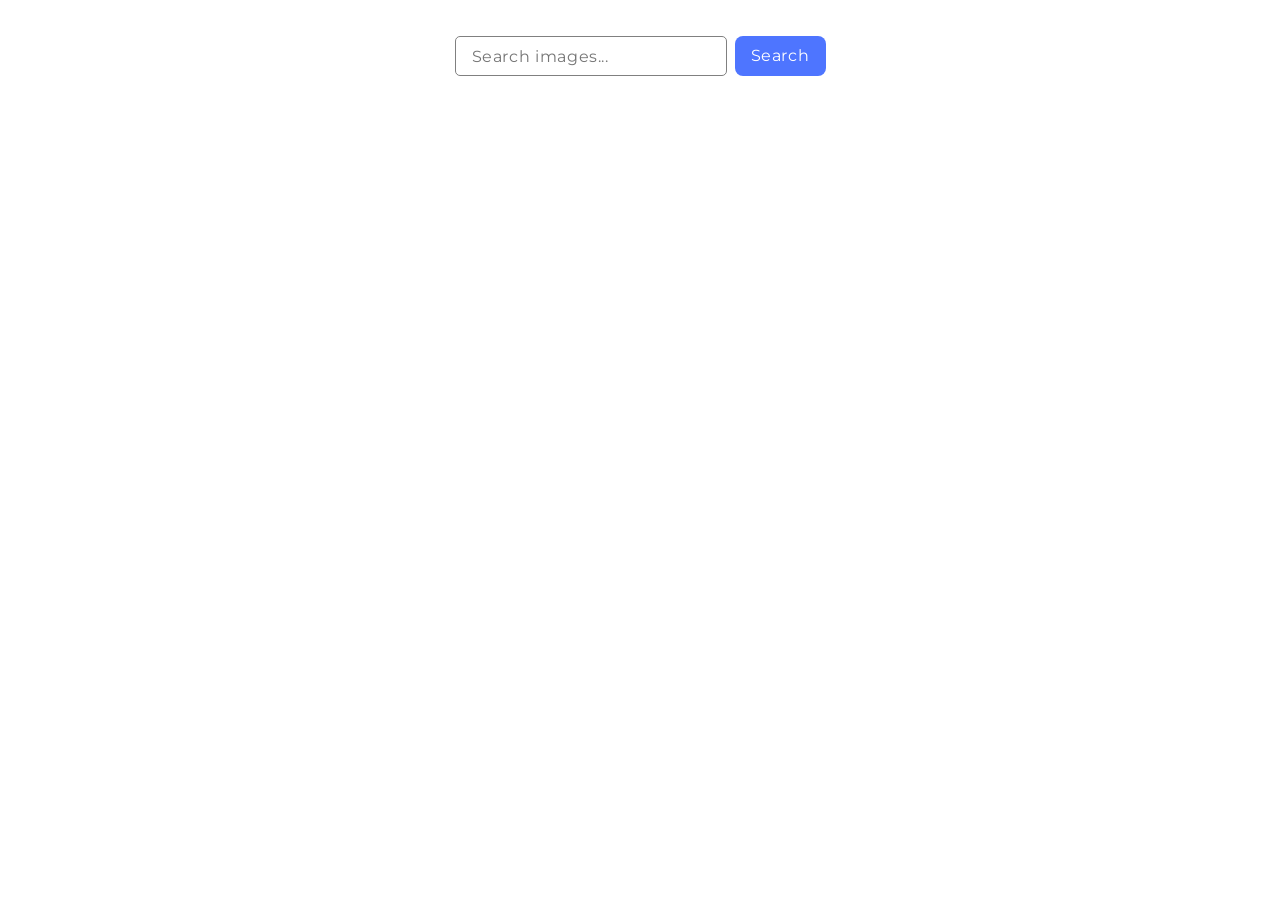
<file: src/index.html>
<!doctype html>
<html lang="en">
  <head>
    <meta charset="UTF-8" />
    <link rel="icon" type="image/svg+xml" href="/favicon.svg" />
    <meta name="viewport" content="width=device-width, initial-scale=1.0" />
    <title>Vanilla App Template</title>
    <link rel="stylesheet" href="./css/styles.css" />
    <link rel="preconnect" href="https://fonts.googleapis.com" />
    <link rel="preconnect" href="https://fonts.gstatic.com" crossorigin />
    <link
      href="https://fonts.googleapis.com/css2?family=Montserrat:wght@400;500;700&display=swap"
      rel="stylesheet"
    />
  </head>
  <body>
    <form class="form">
      <input
        type="text"
        name="search-text"
        placeholder="Search images..."
        required
      />
      <button type="submit">Search</button>
    </form>

    <ul class="gallery"></ul>

    <span class="loader"></span>

    <script type="module" src="./main.js"></script>
  </body>
</html>
</file>
<file: src/css/styles.css>
/**
  |============================
  | include css partials with
  | default @import url()
  |============================
*/
/* Common styles */
@import url('./reset.css');
@import url('./base.css');
</file>
